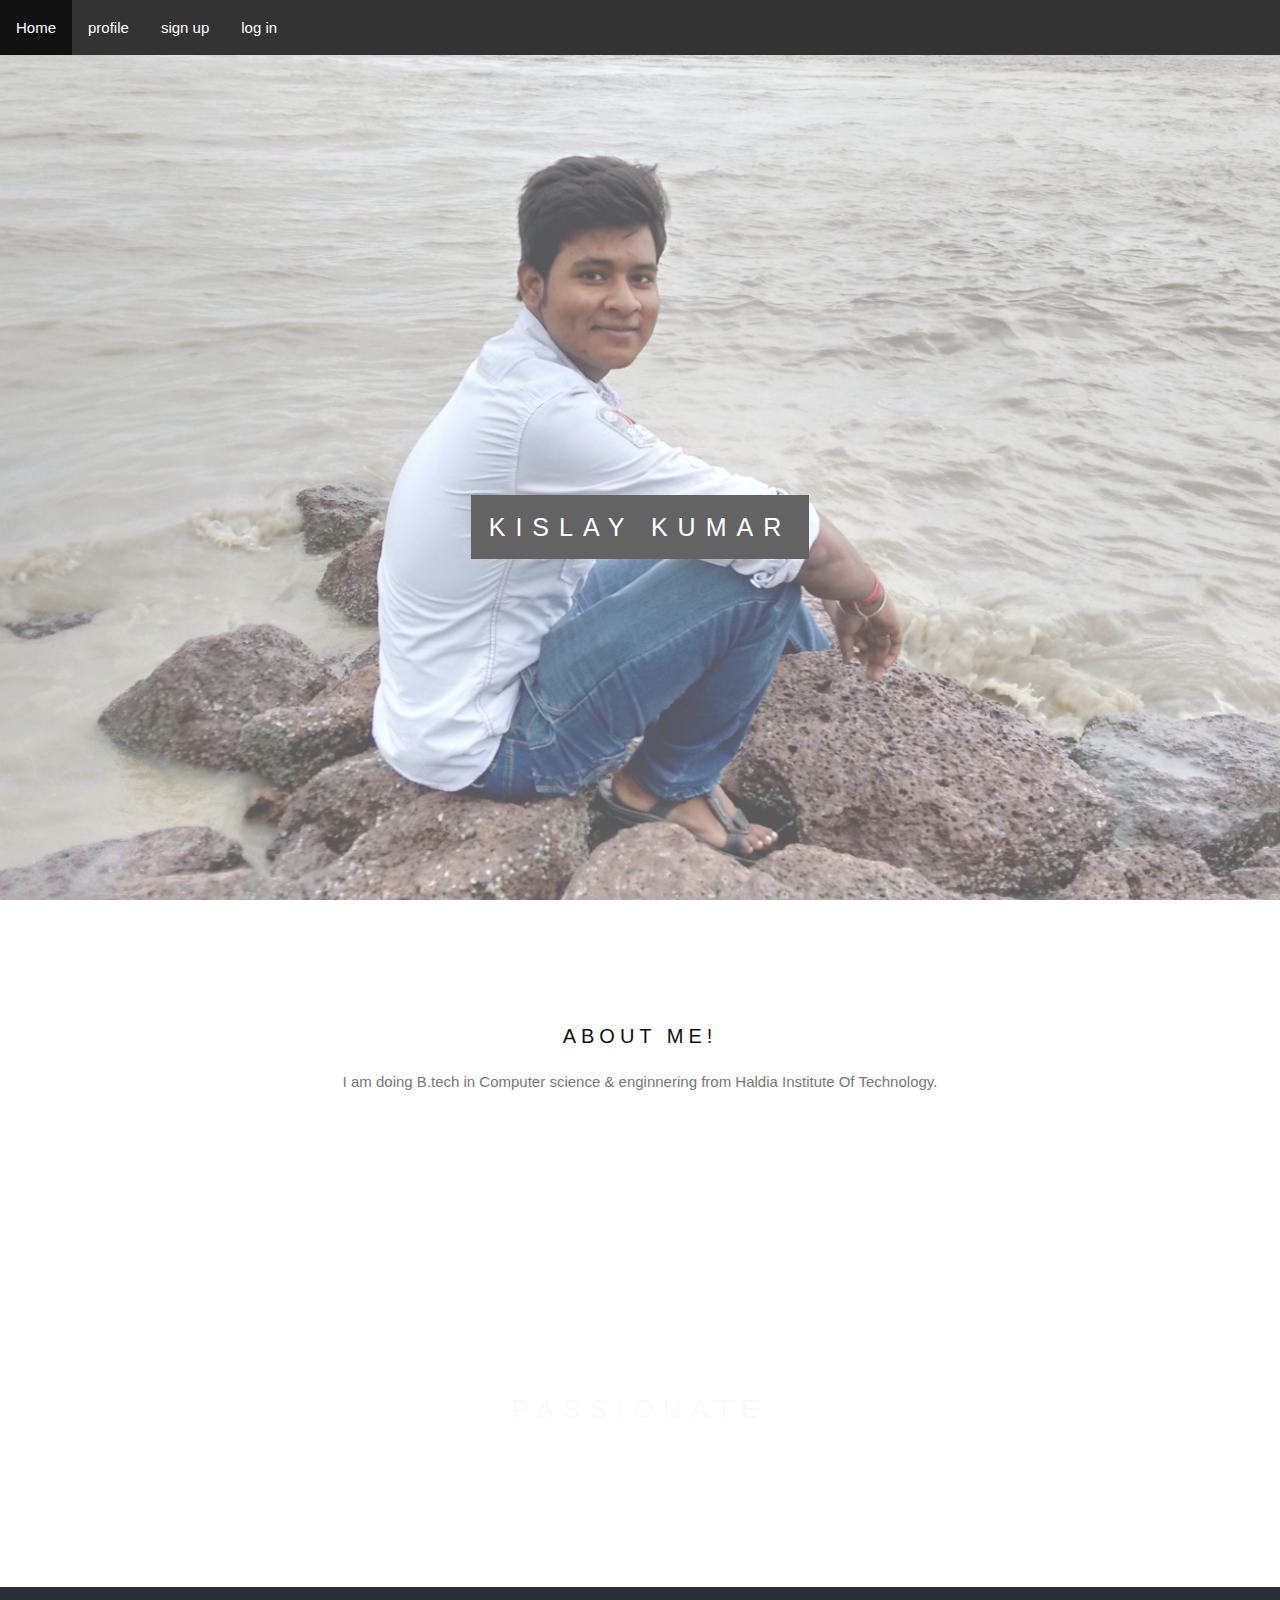
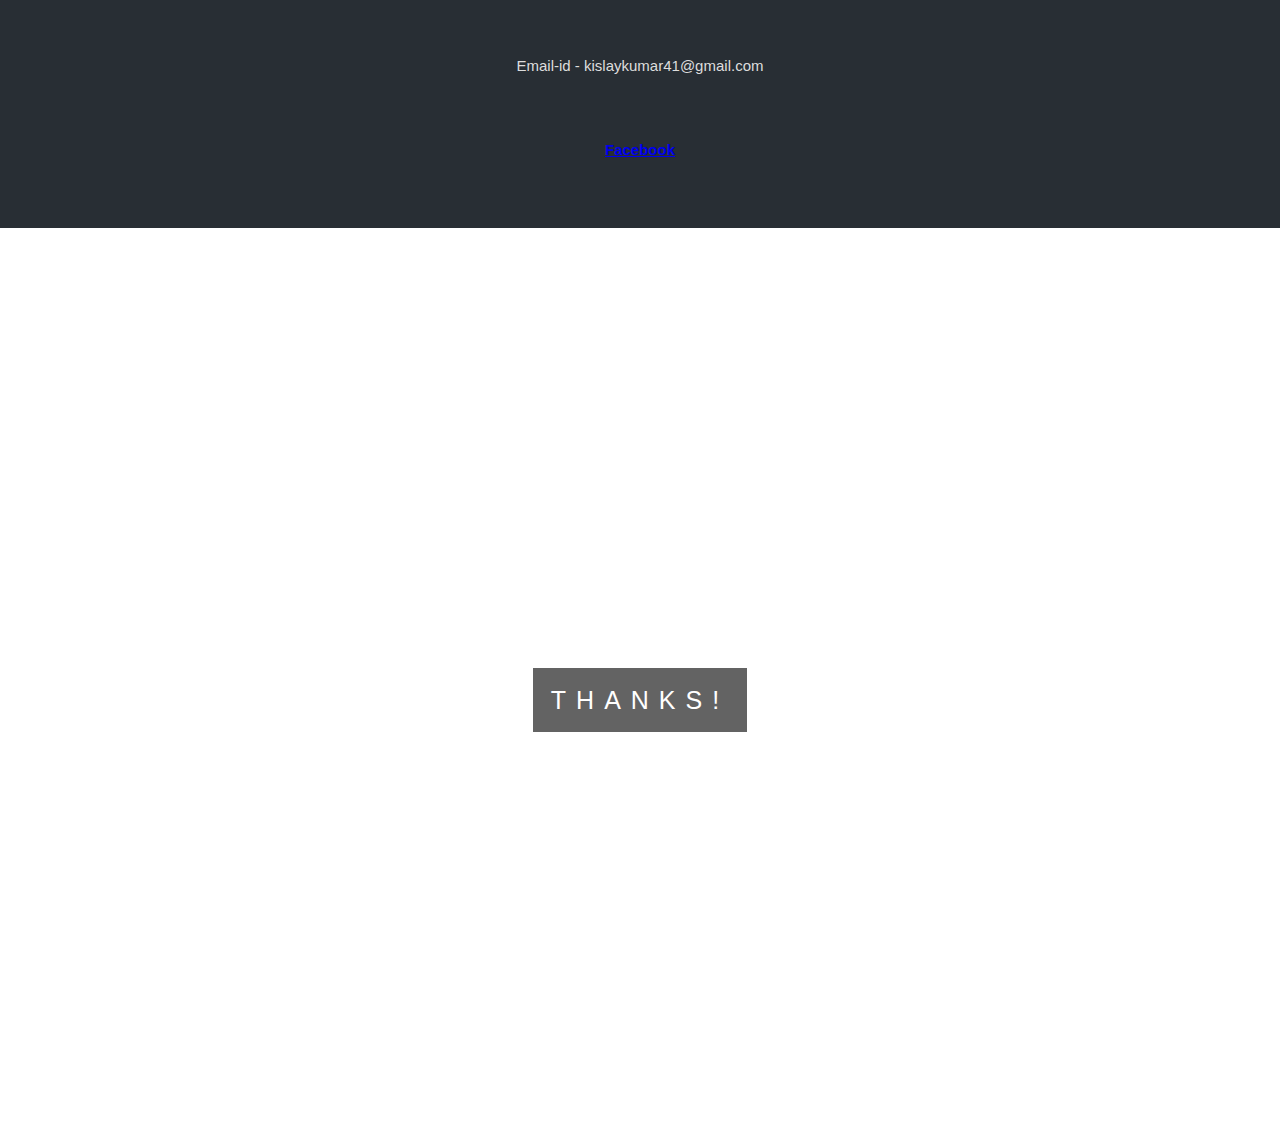
<file: ui/profile.html>
<html>
<head>
<title>
Blog</title>
<style>
body, html {
  height: 100%;
  margin: 0;
  font: 400 15px/1.8 "Lato", sans-serif;
  color: #777;
}

.bgimg-1, .bgimg-2, .bgimg-3 {
  position: relative;
  opacity: 0.65;
  background-attachment: fixed;
  background-position: center;
  background-repeat: no-repeat;
  background-size: cover;

}
.bgimg-1 {
  background-image: url("456.jpg");
  min-height: 100%;
}

.bgimg-2 {
  background-image: url("789.jpg");
  min-height: 400px;
}

.bgimg-3 {
  background-image: url("123.jpg");
  min-height: 400px;
}

.caption {
  position: absolute;
  left: 0;
  top: 50%;
  width: 100%;
  text-align: center;
  color: #000;
}

.caption span.border {
  background-color: #111;
  color: #fff;
  padding: 18px;
  font-size: 25px;
  letter-spacing: 10px;
}

h3 {
  letter-spacing: 5px;
  text-transform: uppercase;
  font: 20px "Lato", sans-serif;
  color: #111;
}
ul {
    list-style-type: none;
    margin: 0;
    padding: 0;
    overflow: hidden;
    background-color: #333;
}

li {
    float: left;
}

li a {
    display: block;
    color: white;
    text-align: center;
    padding: 14px 16px;
    text-decoration: none;
}

li a:hover {
    background-color: #111;
}
P{
text-align:center;
}
</style>
</head>
<body>
<ul>
  <li><a class="active" href="/">Home</a></li>
  <li><a href="profile.html">profile</a></li>
  <li><a href="signup.html">sign up</a></li>
  <li><a href="logini.html">log in</a></li>
</ul>

<div class="bgimg-1">
  <div class="caption">
    <span class="border">KISLAY KUMAR</span>
  </div>
</div>

<div style="color: #777;background-color:white;text-align:center;padding:50px 80px;text-align: justify;">
  <h3 style="text-align:center;">ABOUT ME!</h3>
  <p> I am doing B.tech in Computer science & enginnering from Haldia Institute Of Technology.</p><br>
  
</div>

<div class="bgimg-2">
  <div class="caption">
    <span class="border" style="background-color:transparent;font-size:25px;color: #f7f7f7;">PASSIONATE</span>
  </div>
</div>

<div style="position:relative;">
  <div style="color:#ddd;background-color:#282E34;text-align:center;padding:50px 50px;text-align: justify;">
    <p>Email-id - kislaykumar41@gmail.com</p><br>
 <a href="https://www.facebook.com/Kislay6908"><p><b>Facebook</b></p></a>
  </div>
</div>



<div class="bgimg-1">
  <div class="caption">
    <span class="border">THANKS!</span>
  </div>
</div>

</body>
</html>
</file>
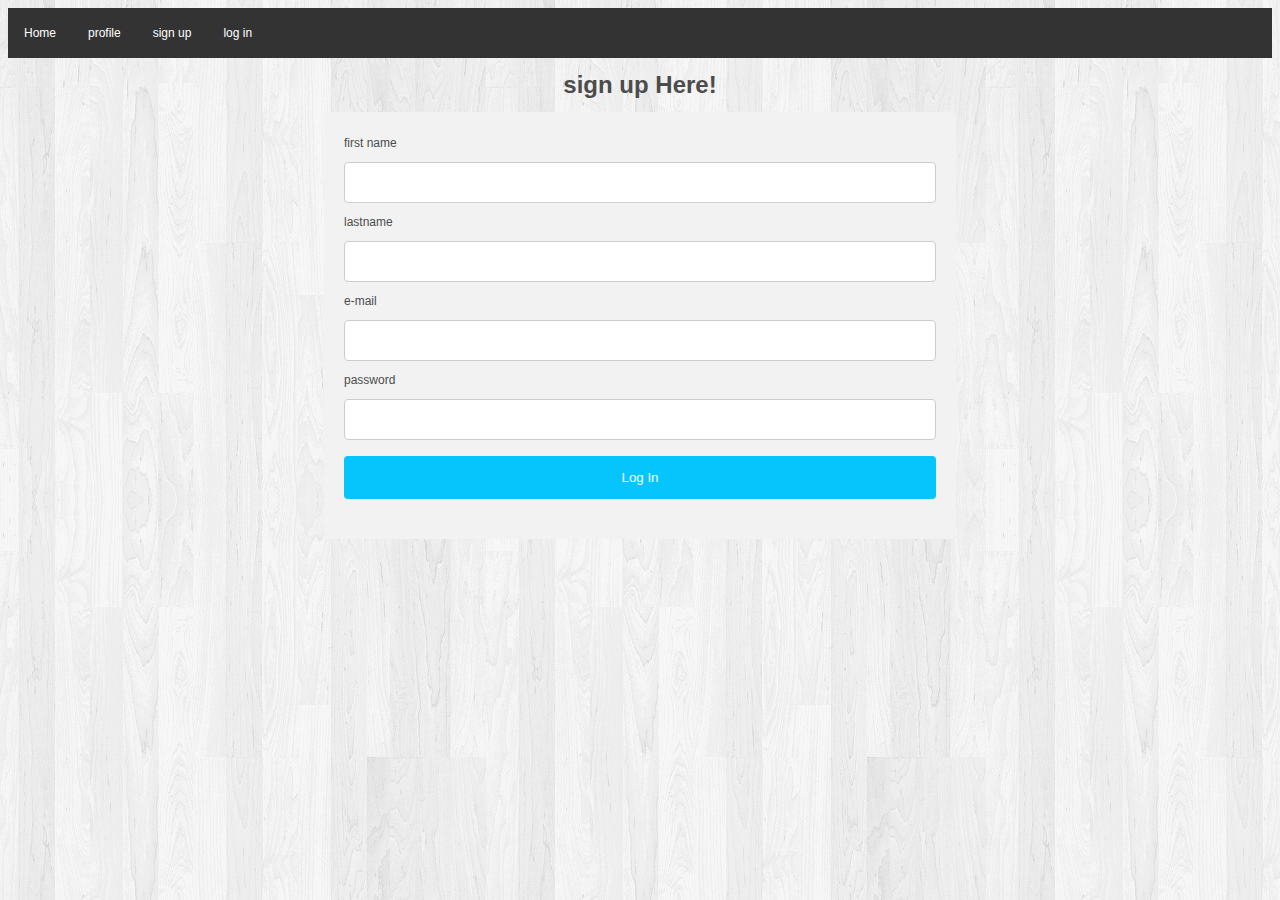
<file: ui/signup.html>
<html>
<head>
<link rel="stylesheet" href="stylee.css">

<title>
blog</title>
<style>
input[type=text], select {
    width: 100%;
    padding: 12px 20px;
    margin: 8px 0;
    display: inline-block;
    border: 1px solid #ccc;
    border-radius: 4px;
    box-sizing: border-box;
}

input[type=submit] {
    width: 100%;
    background-color: #06c5fc;
    color: white;
    padding: 14px 20px;
    margin: 8px 0;
    border: none;
    border-radius: 4px;
    cursor: pointer;
}
input[type=password], select {
    width: 100%;
    padding: 12px 20px;
    margin: 8px 0;
    display: inline-block;
    border: 1px solid #ccc;
    border-radius: 4px;
    box-sizing: border-box;
}

input[type=submit]:hover {
    background-color: black;
}
ul {
    list-style-type: none;
    margin: 0;
    padding: 0;
    overflow: hidden;
    background-color: #333;
}

li {
    float: left;
}

li a {
    display: block;
    color: white;
    text-align: center;
    padding: 14px 16px;
    text-decoration: none;
}

li a:hover {
    background-color: #111;
}
</style>
</head>
<body>
<ul>
  <li><a class="active" href="/">Home</a></li>
  <li><a href="profile.html">profile</a></li>
  <li><a href="signup.html">sign up</a></li>
  <li><a href="logini.html">log in</a></li>
</ul>

<div id="hello">
<h1><b>sign up Here!</b></h1>
</div>

<div id="secc">
 <form>
    <label for="fname">first name</label>
    <input type="text" id="fname" name="firstname" class="choose"/>

    <label for="lname">lastname</label>
    <input type="text" id="lname" name="lastname" class="choose"/>
	 <label for="e-mail">e-mail</label>
    <input type="text" id="lname" name="lastname" class="choose"/>
       
	    <label for="password">password</label>
    <input type="password" id="lname" name="lastname" class="choose"/>


    <input type="submit" value="Log In" class="log">
  </form>
</div>
</body>
</html>
</file>
<file: ui/stylee.css>
body {
    font-size: 12px;
    line-height: 22px;
    font-family: arial, sans-serif;
    color: #4c4c4c;
    background: #e3c38e url('main_bg.gif') no-repeat center 0;
	
}
#header
 {
	 padding: 35px 37px 26px; 
	 background: url('421.jpeg'); 
	 height:100px;
	 position: relative; margin-top: 30px; 
	 margin-left:30px;
	 margin-right:30px;
	 height:100px;
	 width:1175px;
	 }
	 
	 #footer{
	background-color:black;
	color:#06c5fc;
	clear:both;
    text-align:center;
    padding: 5px;
}
#section
{
	width: 100%;
	height:435px;
}

#think{
	width:50%;
	
	
}
#sign a:link, a:visited {
    background-color: #06c5fc;
    color: white;
    padding: 14px 25px;
    text-align: center;
    text-decoration: none;
    display: inline-block;
	width:300px;
	
}

#sign a:hover, a:active {
    background-color: black;
}

#navi ul {
    list-style-type: none;
    margin: 0;
    padding: 0;
    overflow: hidden;
    background-color: #06c5fc;
}

#navi li {
    float: left;
}

#navi li a {
    display: block;
    color: white;
    text-align: center;
    padding: 14px 16px;
    text-decoration: none;
}

#navi li a:hover {
    background-color: black;
}

 .affix {
      top: 0;
      width: 100%;
  }

  .affix + .container-fluid {
      padding-top: 70px;
  }
  #secc{

    border-radius: 5px;
    background-color: #f2f2f2;
    padding: 20px;
	margin-left:25%;
	margin-right:25%;
	
	
}
#hello h1{
	text-align:center;
}
         #navi{margin: 10px 30px 10px 30px;
		
		 background:  #06c5fc; /*url('nav-bg.png') no-repeat 0 0;*/
		 padding: 2px 2px;
         border-style:double;	
		 }
</file>
